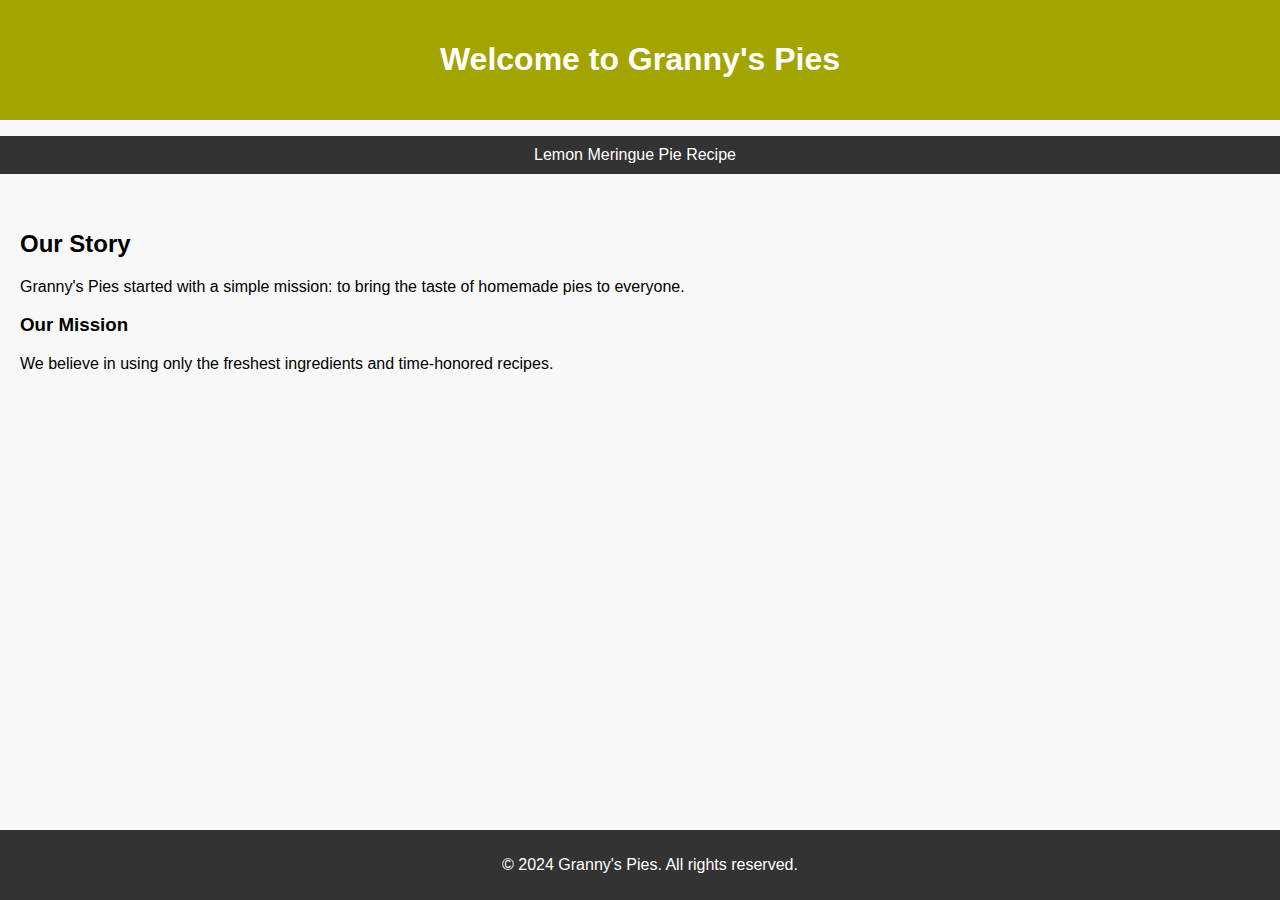
<file: index.html>
<!DOCTYPE html>
<html lang="en">
<head>
    <meta charset="UTF-8">
    <meta name="viewport" content="width=device-width, initial-scale=1.0">
    <title>Granny's Pies</title>
    <link rel="stylesheet" href="index.css">
</head>
<body>
    <header>
        <h1>Welcome to Granny's Pies</h1>
    </header>
    <nav>
        <ul>
            <li><a href="pie.html">Lemon Meringue Pie Recipe</a></li>
        </ul>
    </nav>
    <section>
        <h2>Our Story</h2>
        <p>Granny's Pies started with a simple mission: to bring the taste of homemade pies to everyone.</p>
        <h3>Our Mission</h3>
        <p>We believe in using only the freshest ingredients and time-honored recipes.</p>
    </section>
    <footer>
        <p>&copy; 2024 Granny's Pies. All rights reserved.</p>
    </footer>
</body>
</html>
</file>
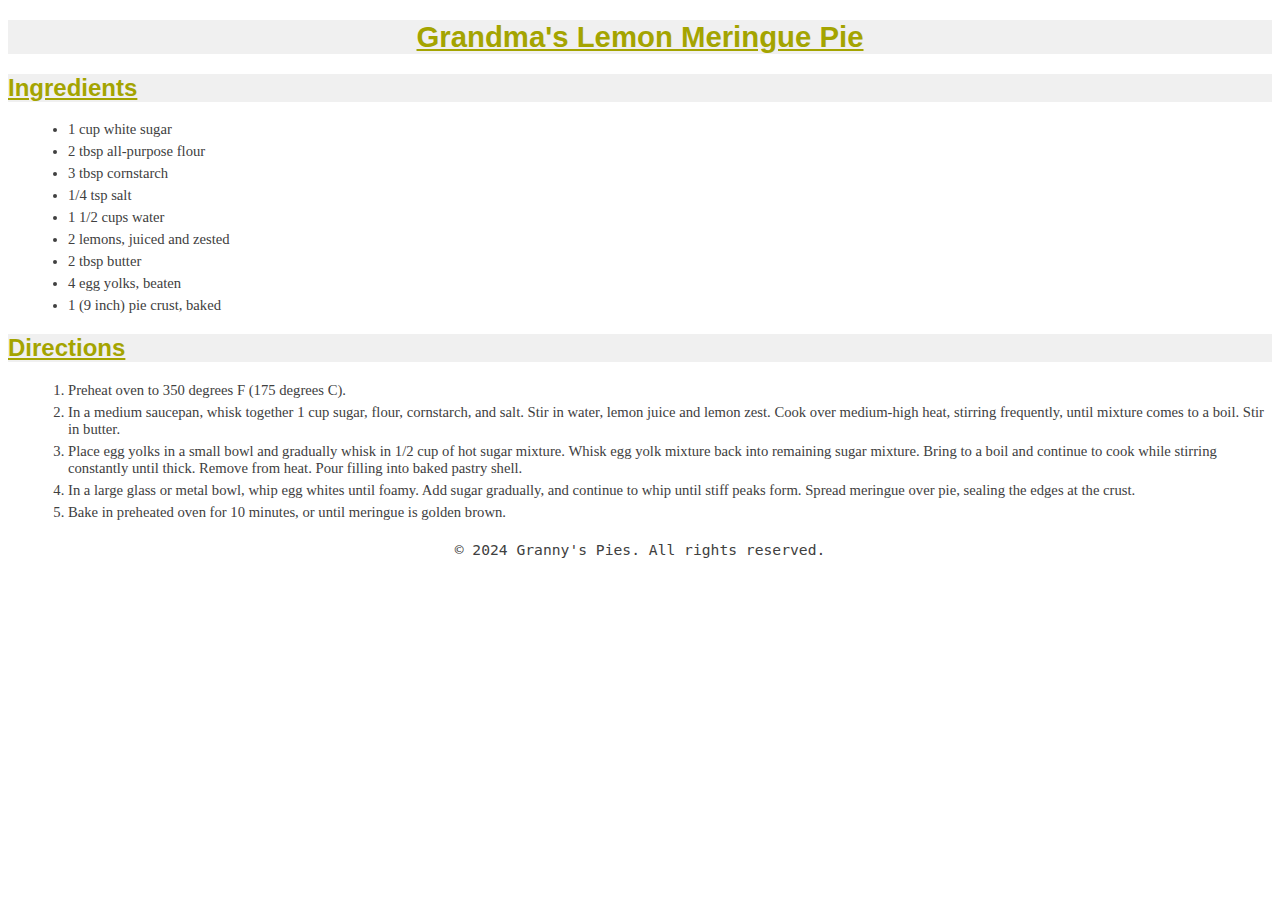
<file: pie.html>
<!DOCTYPE html>
<html lang="en">
<head>
    <meta charset="UTF-8">
    <meta name="viewport" content="width=device-width, initial-scale=1.0">
    <title>Grandma's Lemon Meringue Pie</title>
    <link rel="stylesheet" href="recipe.css">
</head>
<body>
    <header>
        <h1>Grandma's Lemon Meringue Pie</h1>
    </header>
    <section>
        <h2>Ingredients</h2>
        <ul>
            <li>1 cup white sugar</li>
            <li>2 tbsp all-purpose flour</li>
            <li>3 tbsp cornstarch</li>
            <li>1/4 tsp salt</li>
            <li>1 1/2 cups water</li>
            <li>2 lemons, juiced and zested</li>
            <li>2 tbsp butter</li>
            <li>4 egg yolks, beaten</li>
            <li>1 (9 inch) pie crust, baked</li>
        </ul>
        <h2>Directions</h2>
        <ol>
            <li>Preheat oven to 350 degrees F (175 degrees C).</li>
            <li>In a medium saucepan, whisk together 1 cup sugar, flour, cornstarch, and salt. Stir in water, lemon juice and lemon zest. Cook over medium-high heat, stirring frequently, until mixture comes to a boil. Stir in butter.</li>
            <li>Place egg yolks in a small bowl and gradually whisk in 1/2 cup of hot sugar mixture. Whisk egg yolk mixture back into remaining sugar mixture. Bring to a boil and continue to cook while stirring constantly until thick. Remove from heat. Pour filling into baked pastry shell.</li>
            <li>In a large glass or metal bowl, whip egg whites until foamy. Add sugar gradually, and continue to whip until stiff peaks form. Spread meringue over pie, sealing the edges at the crust.</li>
            <li>Bake in preheated oven for 10 minutes, or until meringue is golden brown.</li>
        </ol>
    </section>
    <footer>
        <p>&copy; 2024 Granny's Pies. All rights reserved.</p>
    </footer>
</body>
</html>
</file>
<file: index.css>
body {
    font-family: Arial, sans-serif;
    margin: 0;
    padding: 0;
    background-color: #f8f8f8;
}

header {
    background-color: #A4A400;
    color: white;
    padding: 20px;
    text-align: center;
}

nav ul {
    list-style-type: none;
    padding: 0;
    text-align: center;
    background-color: #333;
}

nav ul li {
    display: inline;
    margin-right: 10px;
}

nav ul li a {
    color: white;
    text-decoration: none;
    padding: 10px 20px;
    display: inline-block;
}

nav ul li a:hover {
    background-color: #A4A400;
}

section {
    padding: 20px;
}

footer {
    background-color: #333;
    color: white;
    text-align: center;
    padding: 10px;
    position: fixed;
    bottom: 0;
    width: 100%;
}
</file>
<file: recipe.css>
body {
    background-color: white;
    color: #404040;
    font-family: Georgia, Garamond, serif;
    font-size: 11pt;
}

header h1 {
    color: #A4A400;
    background-color: #F0F0F0;
    font-family: 'Lucida Sans Unicode', Helvetica, Arial, sans-serif;
    font-size: 22pt;
    font-weight: bold;
    text-align: center;
    text-decoration: underline;
}

h2 {
    color: #A4A400;
    background-color: #F0F0F0;
    font-family: 'Lucida Sans Unicode', Helvetica, Arial, sans-serif;
    font-size: 18pt;
    text-decoration: underline;
}

h2, h3 {
    text-align: left;
}

ul, ol {
    margin-left: 20px;
}

ul li, ol li {
    margin-bottom: 5px;
}

footer {
    margin-top: 20px;
    text-align: center;
}

footer p {
    font-family: monospace;
    white-space: pre;
}
</file>
